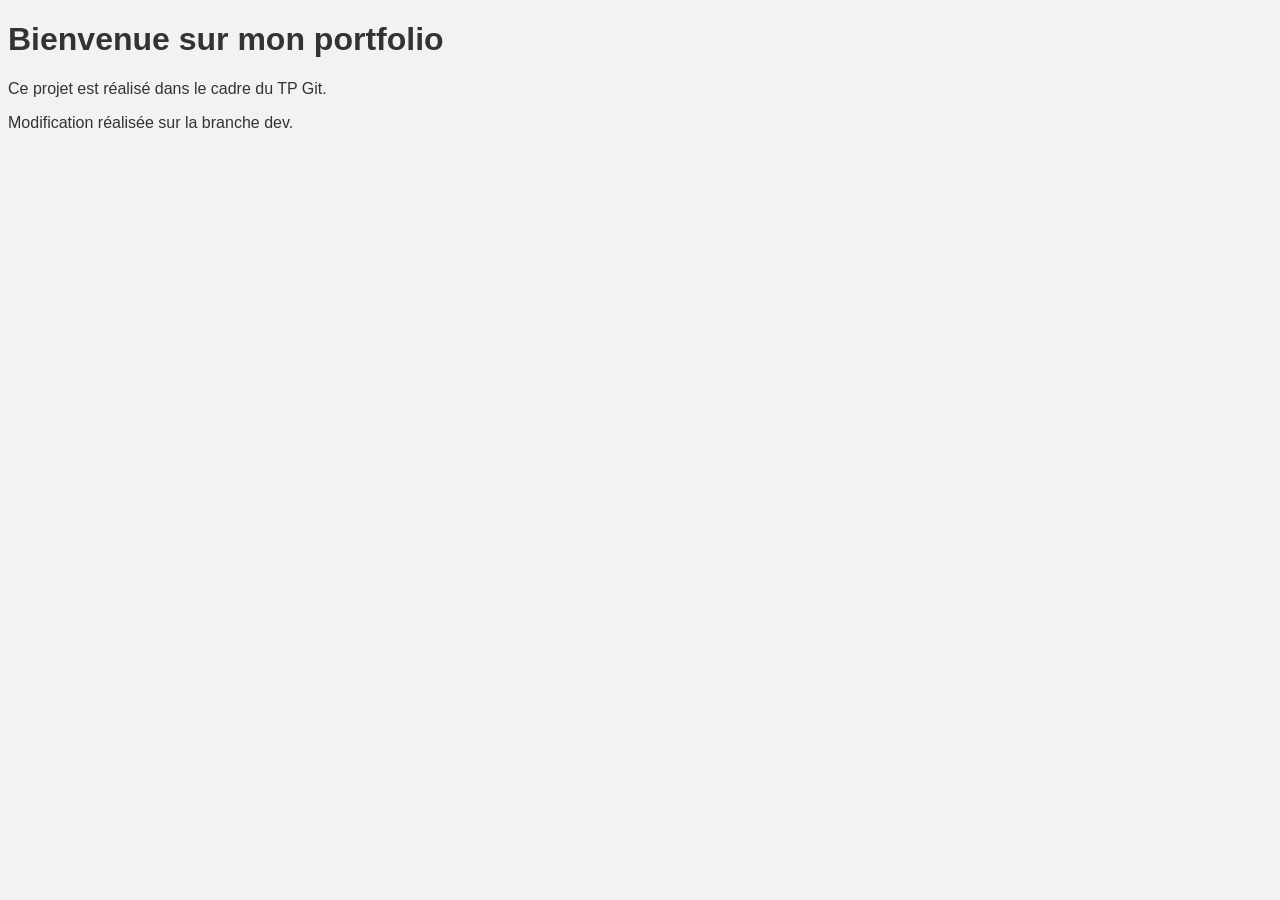
<file: index.html>
<!DOCTYPE html>
<html>
<head>
    <title>Mon Portfolio</title>
    <link rel="stylesheet" href="style.css">
</head>
<body>
    <h1>Bienvenue sur mon portfolio</h1>
    <p>Ce projet est réalisé dans le cadre du TP Git.</p>
    <p>Modification réalisée sur la branche dev.</p>
   
</body>
</html>
</file>
<file: style.css>
body {
    font-family: Arial, sans-serif;
    background-color: #f2f2f2;
    color : #333333;
}
</file>
